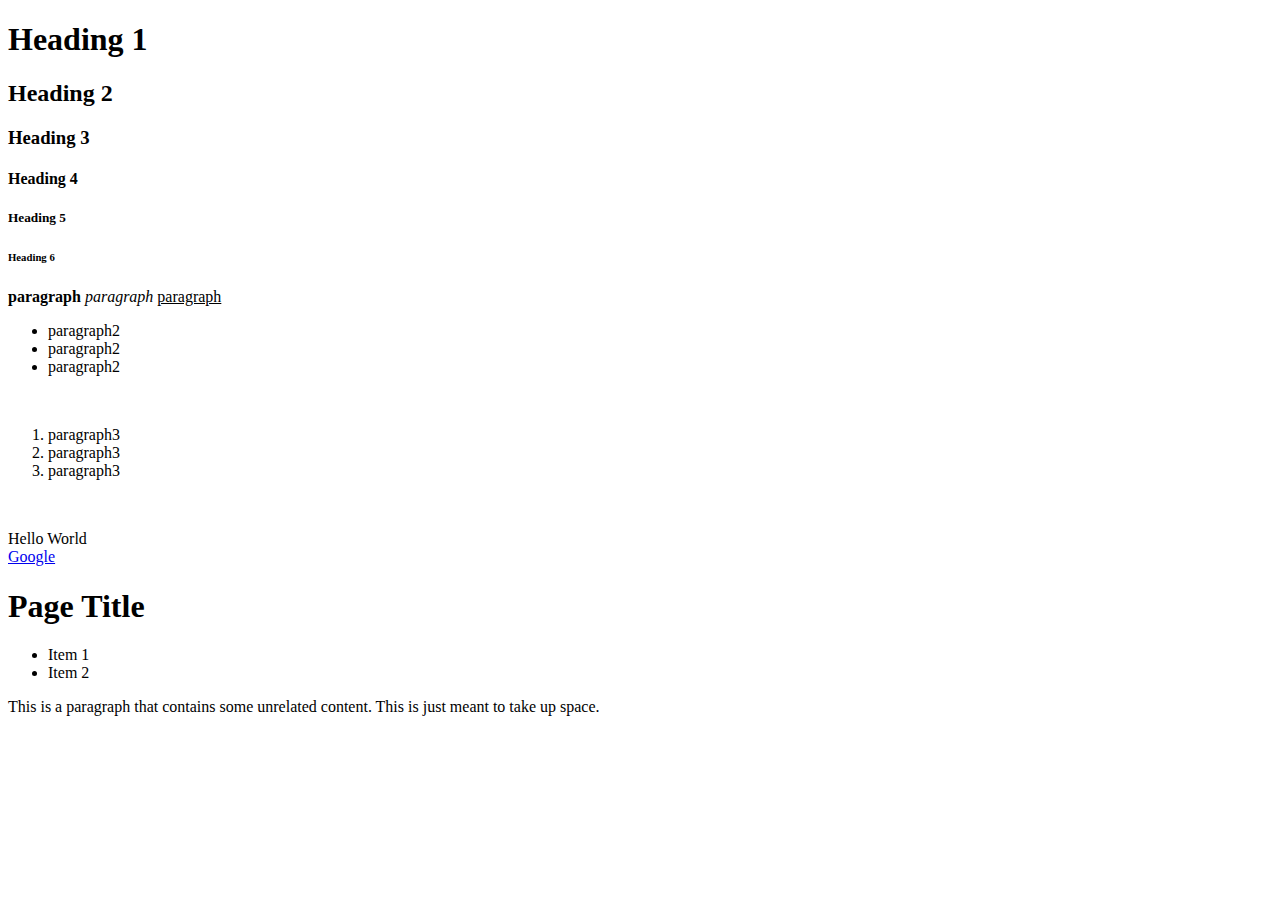
<file: html1/index.html>
<!DOCTYPE html>
<html lang="en" dir="ltr">

<head>
  <meta charset="utf-8">
  <title>What A World</title>
</head>

<body>
  <!-- top secret text -->
  <h1>Heading 1</h1>
  <h2>Heading 2</h2>
  <h3>Heading 3</h3>
  <h4>Heading 4</h4>
  <h5>Heading 5</h5>
  <h6>Heading 6</h6>
  <p><strong>paragraph</strong> <em>paragraph</em> <u>paragraph</u> <br/>

  <ul><li>paragraph2</li> <li>paragraph2</li> <li>paragraph2</li></ul><br/>

  <ol><li>paragraph3</li> <li>paragraph3</li> <li>paragraph3</li></ol><br/>
  </p>

  Hello World<br/>

  <a href="http://www.google.com" target="_blank" title="Google">
    Google
  </a>

  <h1>
    Page Title
  </h1>
  <ul>
    <li>Item <span>1</span></li>
    <li>Item <span>2</span></li>
  </ul>
  <p>
    This is a paragraph that contains some unrelated content. This is just meant to take up space.
  </p>

</body>

</html>
</file>
